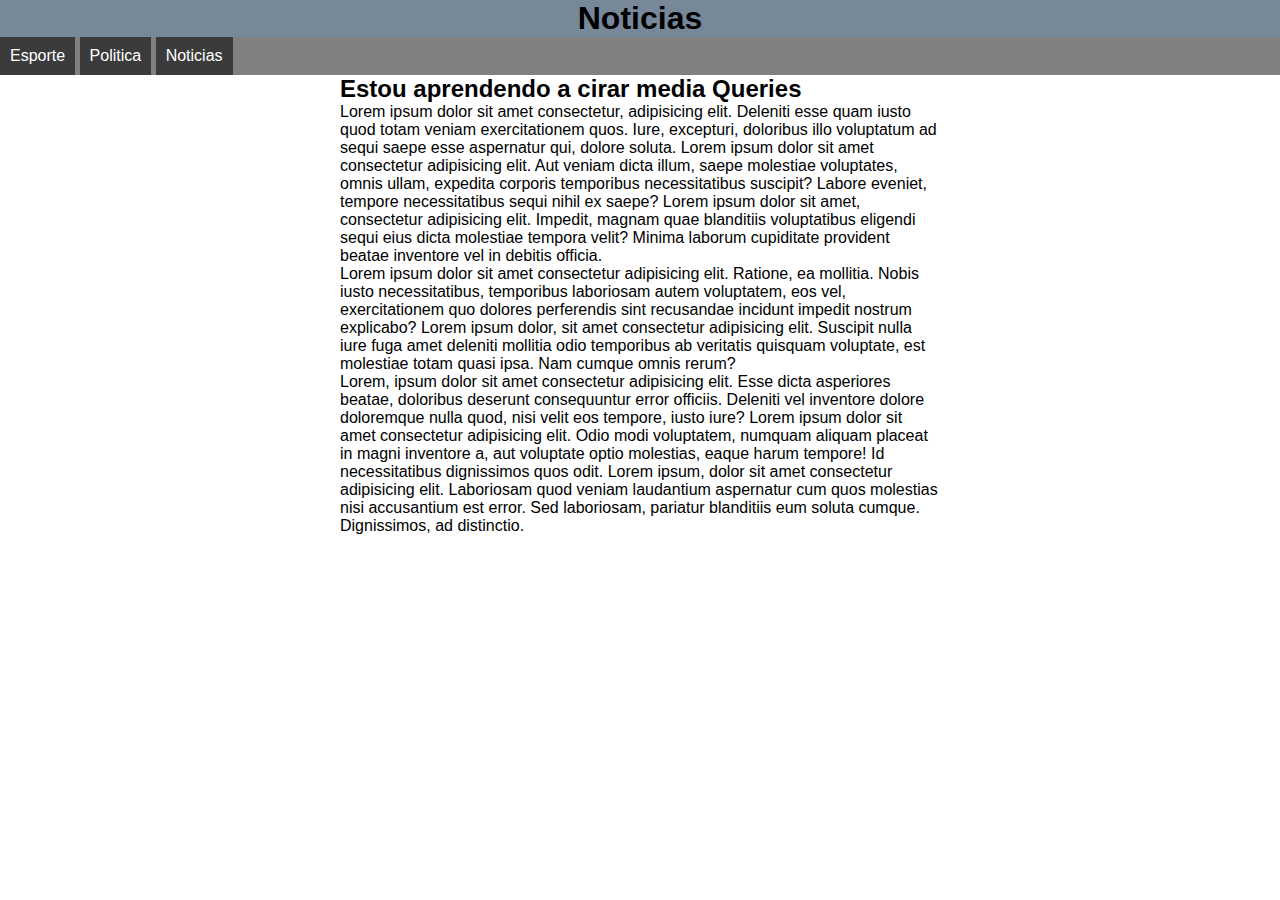
<file: exercicios/ex026/mq001/index.html>
<!DOCTYPE html>
<html lang="pt-br">
<head>
    <meta charset="UTF-8">
    <meta name="viewport" content="width=device-width, initial-scale=1.0">
    <title>media query</title>
    <link rel="stylesheet" href="estilos/tela.css" media="screen"> <!-- screen = pra tela -->
    <link rel="stylesheet" href="estilos/impressora.css" media="print "> <!-- print = pra impressora -->
</head>
<body>
   <header>
    <h1>Noticias</h1>
    <menu>
        <ul>
            <li>Esporte</li> 
           <li> Politica</li>
           <li>Noticias</li>
        </ul>
    </menu>
   </header>
   <main>
    <article>
        <h2>Estou aprendendo a cirar media Queries</h2>
        <p> Lorem ipsum dolor sit amet consectetur, adipisicing elit. Deleniti esse quam iusto quod totam veniam exercitationem quos. Iure, excepturi, doloribus illo voluptatum ad sequi saepe esse aspernatur qui, dolore soluta. Lorem ipsum dolor sit amet consectetur adipisicing elit. Aut veniam dicta illum, saepe molestiae voluptates, omnis ullam, expedita corporis temporibus necessitatibus suscipit? Labore eveniet, tempore necessitatibus sequi nihil ex saepe? Lorem ipsum dolor sit amet, consectetur adipisicing elit. Impedit, magnam quae blanditiis voluptatibus eligendi sequi eius dicta molestiae tempora velit? Minima laborum cupiditate provident beatae inventore vel in debitis officia.</p>

        <p>
            Lorem ipsum dolor sit amet consectetur adipisicing elit. Ratione, ea mollitia. Nobis iusto necessitatibus, temporibus laboriosam autem voluptatem, eos vel, exercitationem quo dolores perferendis sint recusandae incidunt impedit nostrum explicabo? Lorem ipsum dolor, sit amet consectetur adipisicing elit. Suscipit nulla iure fuga amet deleniti mollitia odio temporibus ab veritatis quisquam voluptate, est molestiae totam quasi ipsa. Nam cumque omnis rerum?
        </p>

        <p> Lorem, ipsum dolor sit amet consectetur adipisicing elit. Esse dicta asperiores beatae, doloribus deserunt consequuntur error officiis. Deleniti vel inventore dolore doloremque nulla quod, nisi velit eos tempore, iusto iure? Lorem ipsum dolor sit amet consectetur adipisicing elit. Odio modi voluptatem, numquam aliquam placeat in magni inventore a, aut voluptate optio molestias, eaque harum tempore! Id necessitatibus dignissimos quos odit. Lorem ipsum, dolor sit amet consectetur adipisicing elit. Laboriosam quod veniam laudantium aspernatur cum quos molestias nisi accusantium est error. Sed laboriosam, pariatur blanditiis eum soluta cumque. Dignissimos, ad distinctio.</p>
    </article>
   </main>
    
</body>
</html>
</file>
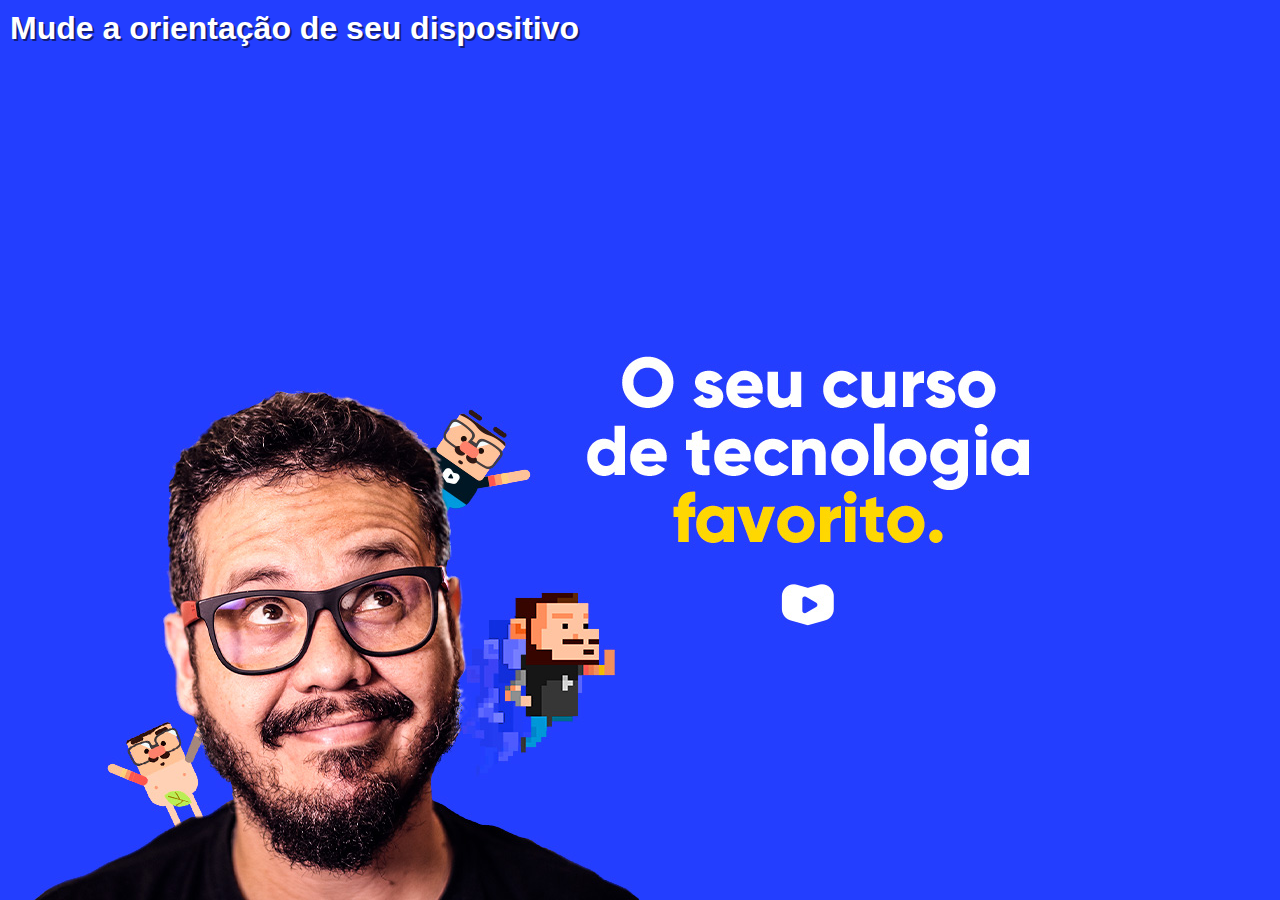
<file: exercicios/ex026/mq002/index.html>
<!DOCTYPE html>
<html lang="pt-br">
<head>
    <meta charset="UTF-8">
    <meta name="viewport" content="width=device-width, initial-scale=1.0">
    <title>Media query</title>
    <link rel="stylesheet" href="estilos/style.css" media="all">
    <link rel="stylesheet" href="estilos/retrato.css" media="screen and (orientation: portrait)">
    <link rel="stylesheet" href="estilos/paisagem.css" media="screen and (orientation: landscape)">
</head>
<body>
    <h1>Mude a orientação de seu dispositivo</h1>
    
</body>
</html>
</file>
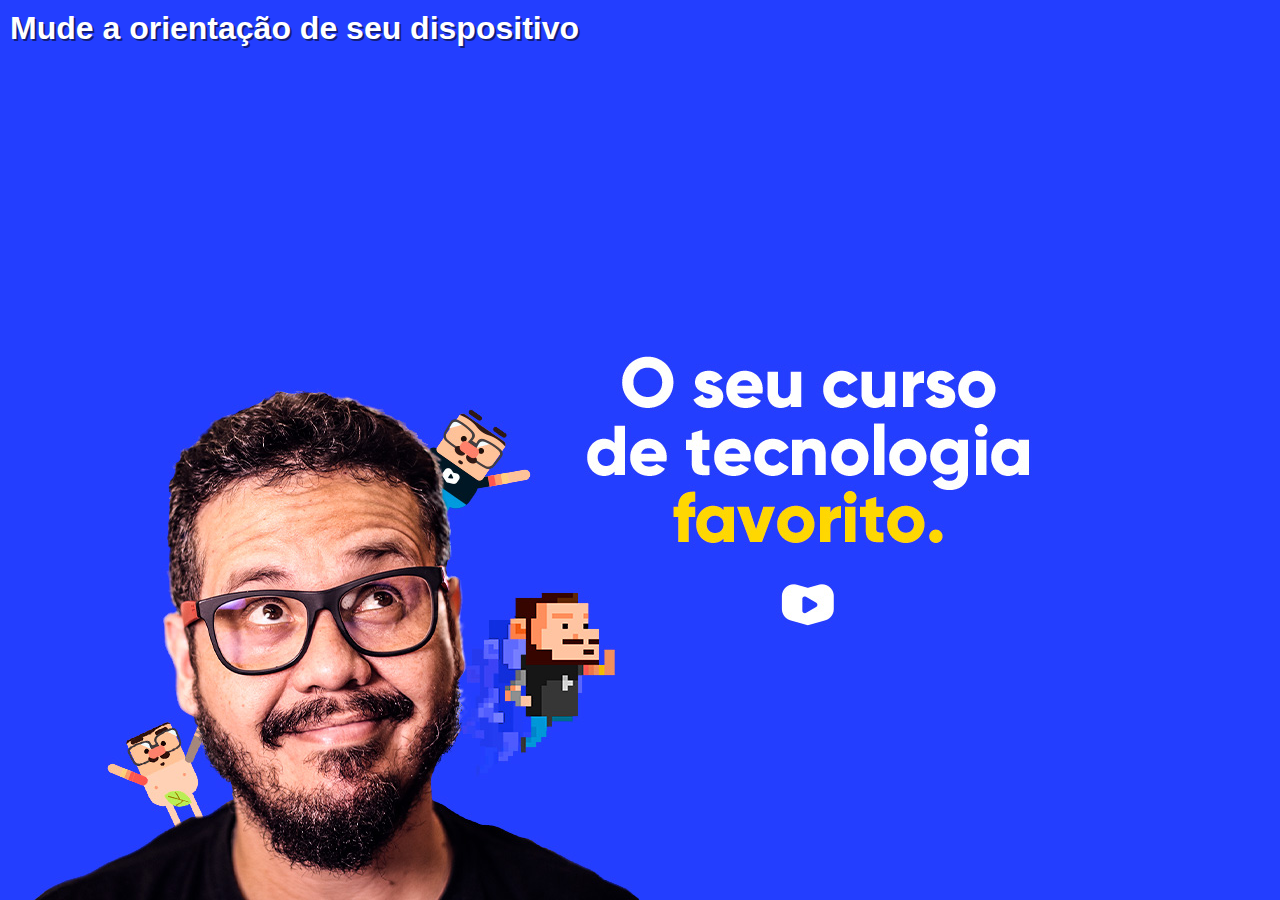
<file: exercicios/ex026/mq003/index.html>
<!DOCTYPE html>
<html lang="pt-br">
<head>
    <meta charset="UTF-8">
    <meta name="viewport" content="width=device-width, initial-scale=1.0">
    <title>Media query</title>
    <style>
        /* declarações gerais */

        *{
            margin: 0px;
            padding: 0px;
            font-family: Arial, Helvetica, sans-serif;
        }   

        html, body {
            width: 100vw;
            height: 100vh;
            background-color:  #233eff;
            background-size: contain;
            background-repeat: no-repeat;
        }

        h1{
            color: white;
            text-shadow: 2px 2px 0px #121e7a;
            padding: 10px;
        }

        /* declarações retratos  */

        @media  screen and (orientation : portrait) {

             body{
                 background-image: url(../imagens/cev-portrait.jpg);
                 background-position: center bottom;
            }
            
        }

        /* declarações paisagem */

        @media  screen and (orientation: landscape) {
            body{
                background-image: url(../imagens/cev-landscape.jpg);
                background-position: left bottom;
  
            }
        }
    </style>

</head>
<body>
    <h1>Mude a orientação de seu dispositivo</h1>
    
</body>
</html>
</file>
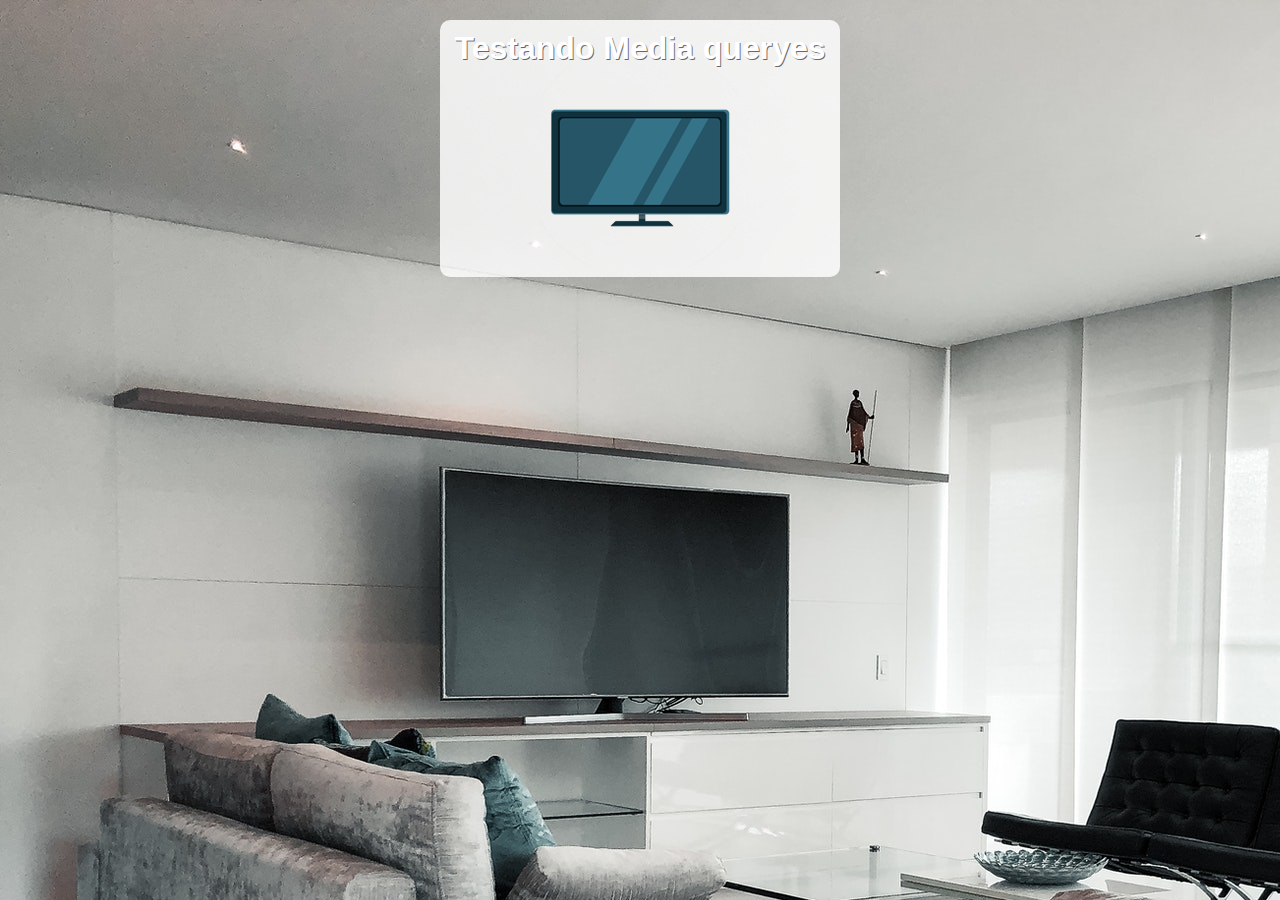
<file: exercicios/ex026/mq004/index.html>
<!DOCTYPE html>
<html lang="pt-br">
<head>
    <meta charset="UTF-8">
    <meta name="viewport" content="width=device-width, initial-scale=1.0">
    <title>Media query</title>
    <link rel="stylesheet" href="estilo/style.css" media="all">
    <link rel="stylesheet" href="estilo/media-query.css" >
</head>
<body>
    <main>
        <h1>Testando Media queryes</h1>
        <img id="phone" src="imagens/icon-phone.png" alt="Acessando via smartphone">
        <img id="tablet"src="imagens/icon-tablet.png" alt="acesssando via tablet">
        <img id="print"src="imagens/icon-print.png" alt="versão para impressora">
        <img id="pc" src="imagens/icon-pc.png" alt="versão para pc">
        <img id="tv"src="imagens/icon-tv.png" alt="Versão para tv">
    </main>
</body>
</html>
</file>
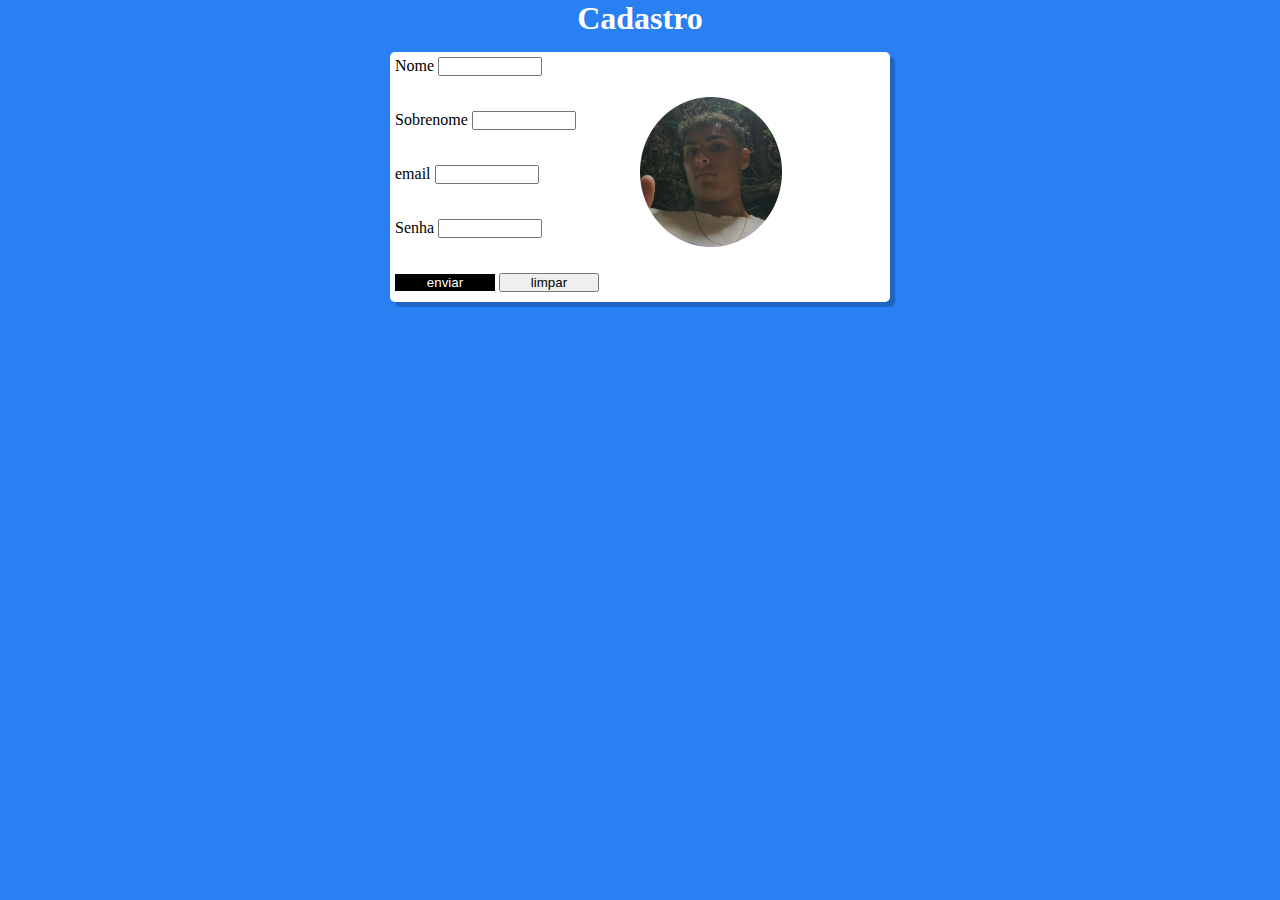
<file: desafios/teste.html>
<!DOCTYPE html>
<html lang="pt-br">
<head>
    <meta charset="UTF-8">
    <meta name="viewport" content="width=device-width, initial-scale=1.0">
    <title>Document</title>
    <style>
        *{
         margin: 0;
         padding: 0;
        }
        body{
            background-color: rgb(40, 128, 243);
        }

        header{
            color: white;
            text-align: center;
            margin-bottom: 15px;
        }
        main{
            background-color: white;
            width: 500px;
            height: 250px;
             margin: auto;
            border-radius: 5px;
            box-shadow: 5px 5px 1px rgba(0, 0, 0, 0.212);
        }

        form p {
            margin-bottom: 25px;
            padding: 5px;
        }

        input{
            width: 100px;
            font-family: Arial, Helvetica, sans-serif;
        }

        #enviar{
            color:white ;
           background-color: black;
            border: 1px solid black;
        }

        div{
            position: relative;
            top: -90%;
            left: 50%;
        }


    </style>
</head>
<body>
   <header>
    <h1>Cadastro</h1>
   </header>
   <nav>
    <a href="#"></a>
   </nav>

   <main>
    <form action="#" method="post">
        <p> <label for="inome">Nome</label>
            <input type="text" name="Nome" id="inome" required>
        </p>

        <p><label for="isobrenome">Sobrenome</label>
            <input type="text" name="Sobrenome" id="isobrenome" required>
        </p>

        <p> <label for="iemail">email</label>
            <input type="email" name="email" id="iemail" required>
        </p>
        <p> <label for="isenha">Senha</label>
            <input type="password" name="Senha" id="isenha" required minlength="5">
        </p>
        <p>
            <input id="enviar" type="submit" value="enviar">
            <input type="reset" value="limpar">
        </p>

    </form>
     
    <div>
        <img src="myfoto.png" alt="minha imagem">
    </div>


   </main>

  
  
</body>
</html>
</file>
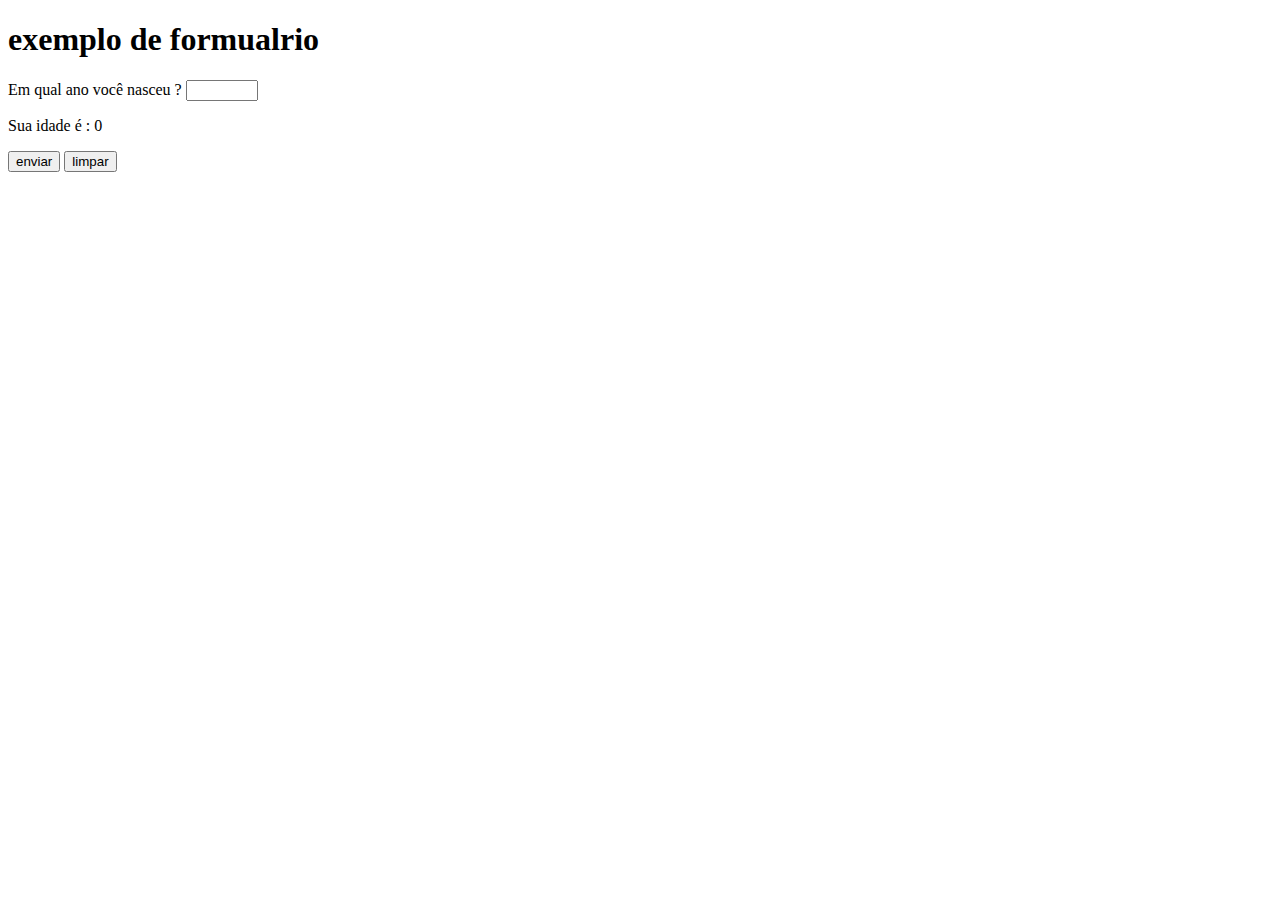
<file: exercicios/ex025/form0010.html>
<!DOCTYPE html>
<html lang="pt-br">
<head>
    <meta charset="UTF-8">
    <meta name="viewport" content="width=device-width, initial-scale=1.0">
    <title>Formulario</title>
</head>
<body>
    <h1>exemplo de formualrio</h1>
    <form action="cadastro.php" method="get">

        <p>
            <label for="iano">Em qual ano você nasceu ?</label>
            <input type="number" name="ano" id="iano" min="1900" max="2023" oninput="calcidade()">
        </p>

        <p>
            <label for="iidade"> Sua idade é : </label>
            <output id="iidade"> 0 </output>
        </p>
 
         <p>
             <input type="submit" value="enviar">
             <input type="reset" value="limpar">
         </p>
 
         
     </form>

     <script>

        function calcidade(){
            let atual = new Date().getFullYear()
            iidade.innerHTML = Number(atual) - Number(iano.value)

            
        }
     </script>
    
</body>
</html>
</file>
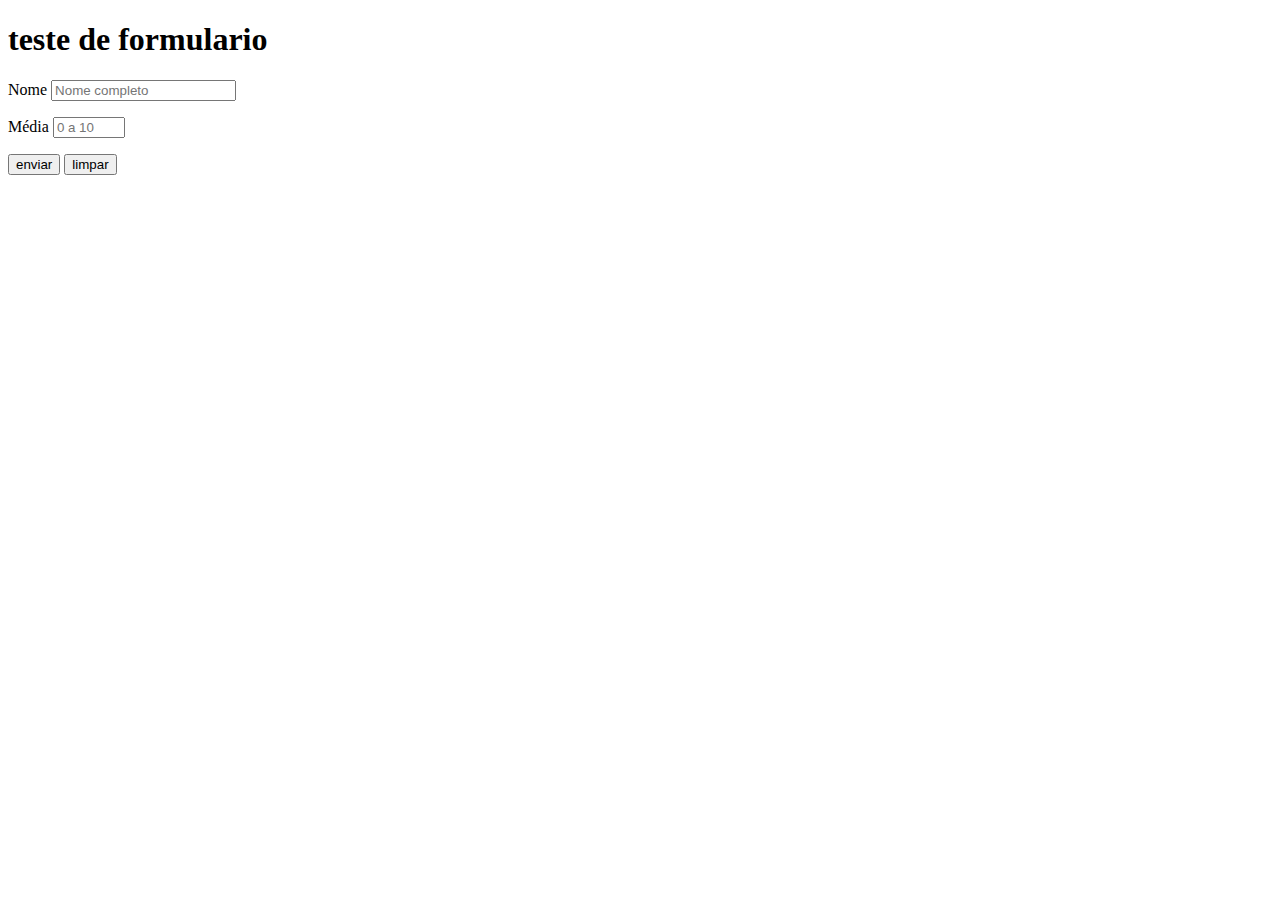
<file: exercicios/ex025/form003.html>
<!DOCTYPE html>
<html lang="pt-br">
<head>
    <meta charset="UTF-8">
    <meta name="viewport" content="width=device-width, initial-scale=1.0">
    <title>formulario</title>
</head>
<body>
    <h1>teste de formulario</h1>

    <form action="cadastro.php" method="get" autocomplete="on">

        <p>
            <label for="inome">Nome</label>
            <input type="text" name="nome" id="inome" required maxlength="30" placeholder="Nome completo" autocomplete="name">
        </p>

        <p>
            <label for="imedia">Média</label>
            <input type="number" name="media" id="imedia" min="0" max="10" placeholder="0 a 10" step="0.5">
        </p>
        <p>
            <input type="submit" value="enviar">
            <input type="reset" value="limpar">
        </p>



    </form>

    
    <!-- step= significa passo.(de quanto em quanto o numero vai aumentar)-->
</body>
</html>
</file>
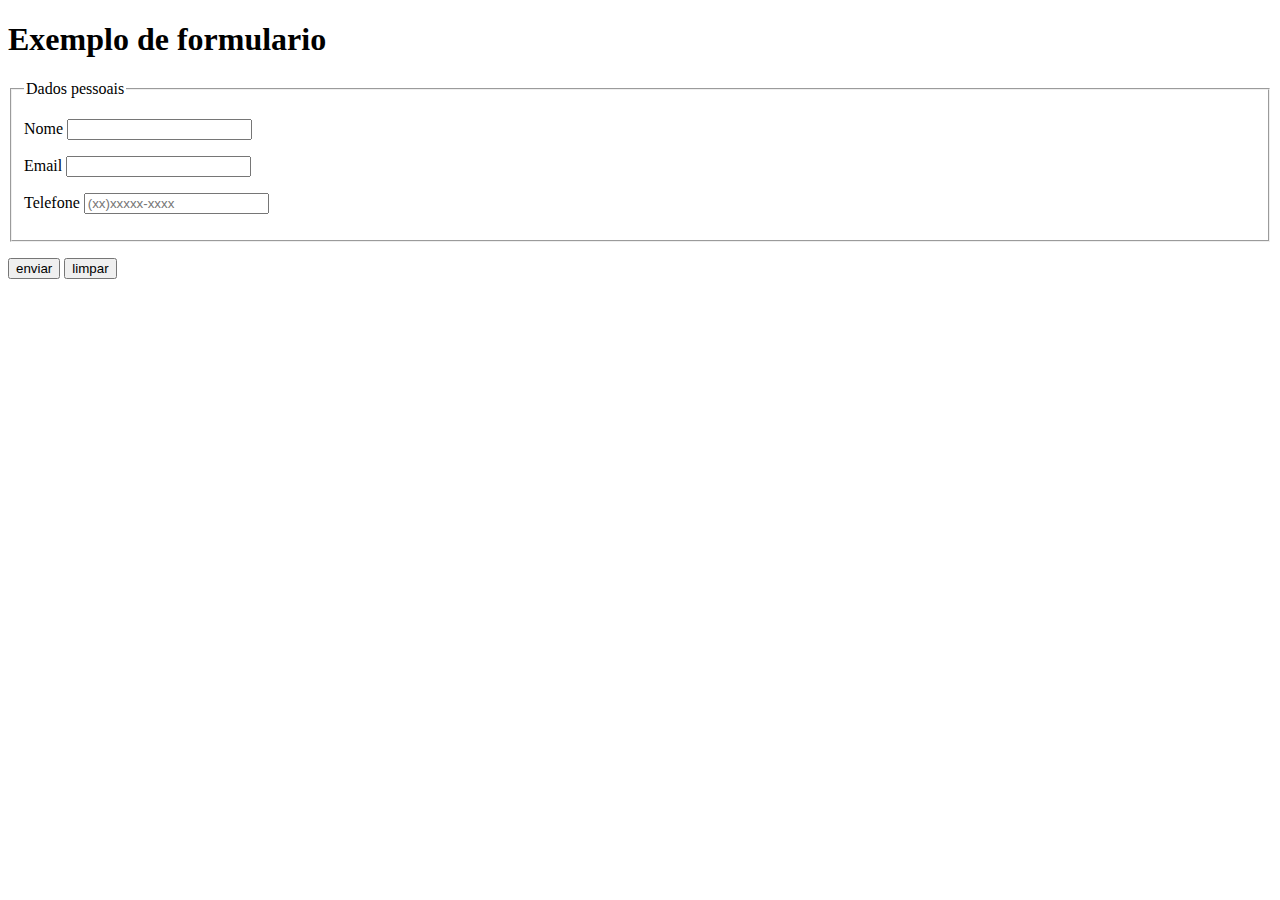
<file: exercicios/ex025/form004.html>
<!DOCTYPE html>
<html lang="pt-br">
<head>
    <meta charset="UTF-8">
    <meta name="viewport" content="width=device-width, initial-scale=1.0">
    <title>Formularios</title>
</head>
<body>
    <h1>Exemplo de formulario</h1>
    <form action="cadastro.php" method="get" autocomplete="on">

        <fieldset>
            <legend>Dados pessoais</legend>
            <p>
                <label for="inome">Nome</label>
                <input type="text" name="nome" id="inome" required minlength="5" maxlength="20">
            </p>
            <p>
                <label for="iemail">Email</label>
                <input type="email" name="email" id="iemail" required autocomplete="email">
            </p>
            <p>
                <label for="itel">Telefone</label>
                <input type="tel" name="tel" id="itel" autocomplete="tel" required pattern="^\(\d{2}\)\d{5}-\d{4}$" placeholder="(xx)xxxxx-xxxx">
            </p>
        </fieldset>
        <p>
            <input type="submit" value="enviar">
            <input type="reset" value="limpar">
        </p>

    </form>

    <!-- fieldset = siginifica agrupamento de campos(cria uma linha imaginaria)
    
        legend = basicamente trabalha em conjunto com o fieldset.(é a legenda do agrupamento de campos)
    -->
    
</body>
</html>
</file>
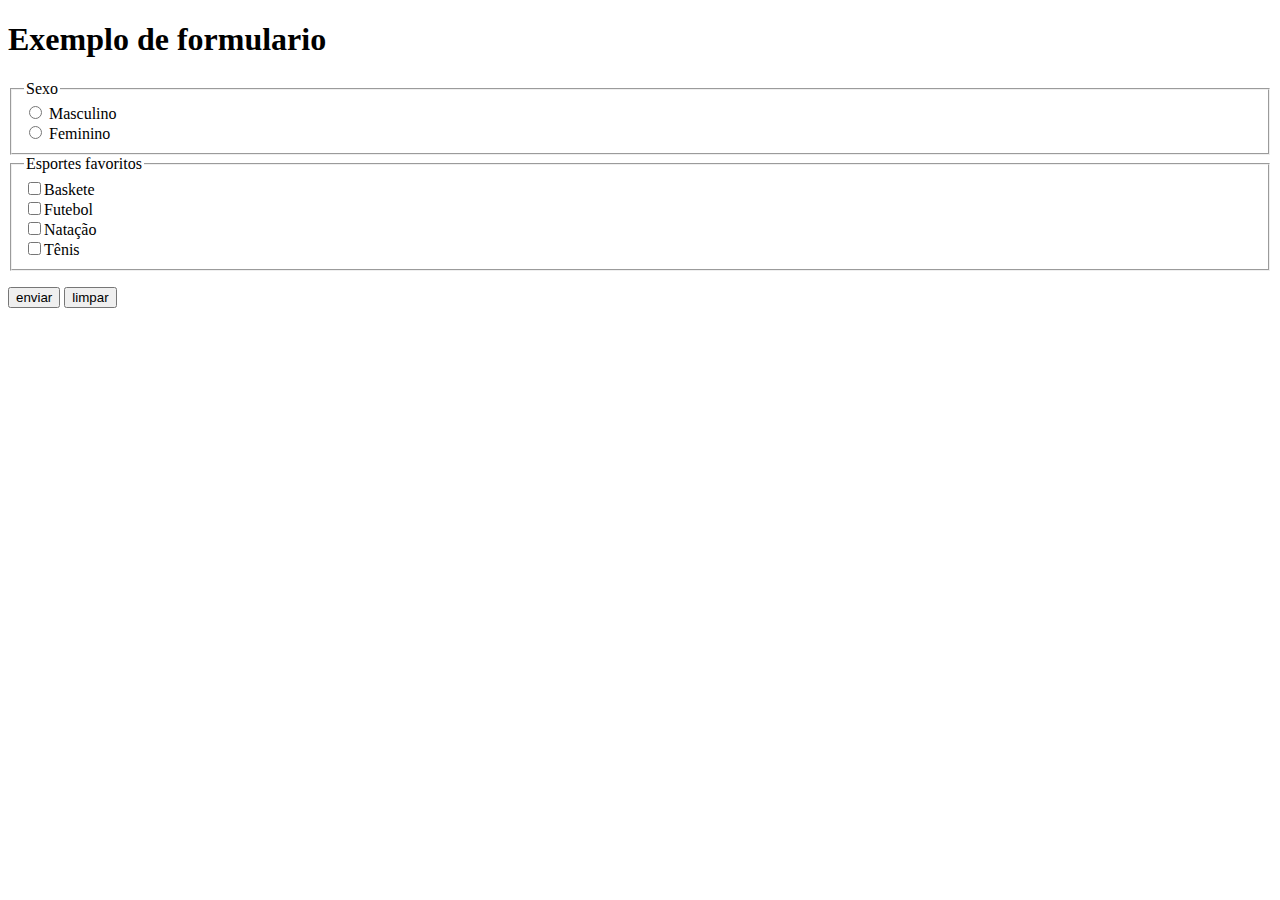
<file: exercicios/ex025/form005.html>
<!DOCTYPE html>
<html lang="pt-br">
<head>
    <meta charset="UTF-8">
    <meta name="viewport" content="width=device-width, initial-scale=1.0">
    <title>formulario</title>
</head>
<body>
    <h1>Exemplo de formulario</h1>

    <form action="cadastro.php" method="get" autocomplete="on">   

        <fieldset>
            <legend>Sexo</legend>
            <input type="radio" name="sexo" id="ismas" value="M"> <label for="ismas">Masculino</label> <br>
            <input type="radio" name="sexo" id="isfem"> <label for="isfem" value="F">Feminino</label>
        </fieldset>

        <fieldset>
            <legend>Esportes favoritos</legend>

            <input type="checkbox" name="esbask" id="iesbask"><label for="iesbask">Baskete</label> <br>
            <input type="checkbox" name="esfut" id="iesfut"><label for="iesfut">Futebol</label> <br>
            <input type="checkbox" name="esnata" id="iesnata"><label for="iesnata">Natação</label> <br>
            <input type="checkbox" name="estenis" id="iestenis"><label for="iestenis">Tênis</label> <br>


        </fieldset>


        <p>
            <input type="submit" value="enviar">
            <input type="reset" value="limpar">
        </p>
    </form>

    <!-- 
        radio = todo butao de radio tem que possuir o mesmo "name". o id tem que ser diferente
        
        checked = ja deixa as coisas marcadas
    
    
    
    -->
    
</body>
</html>
</file>
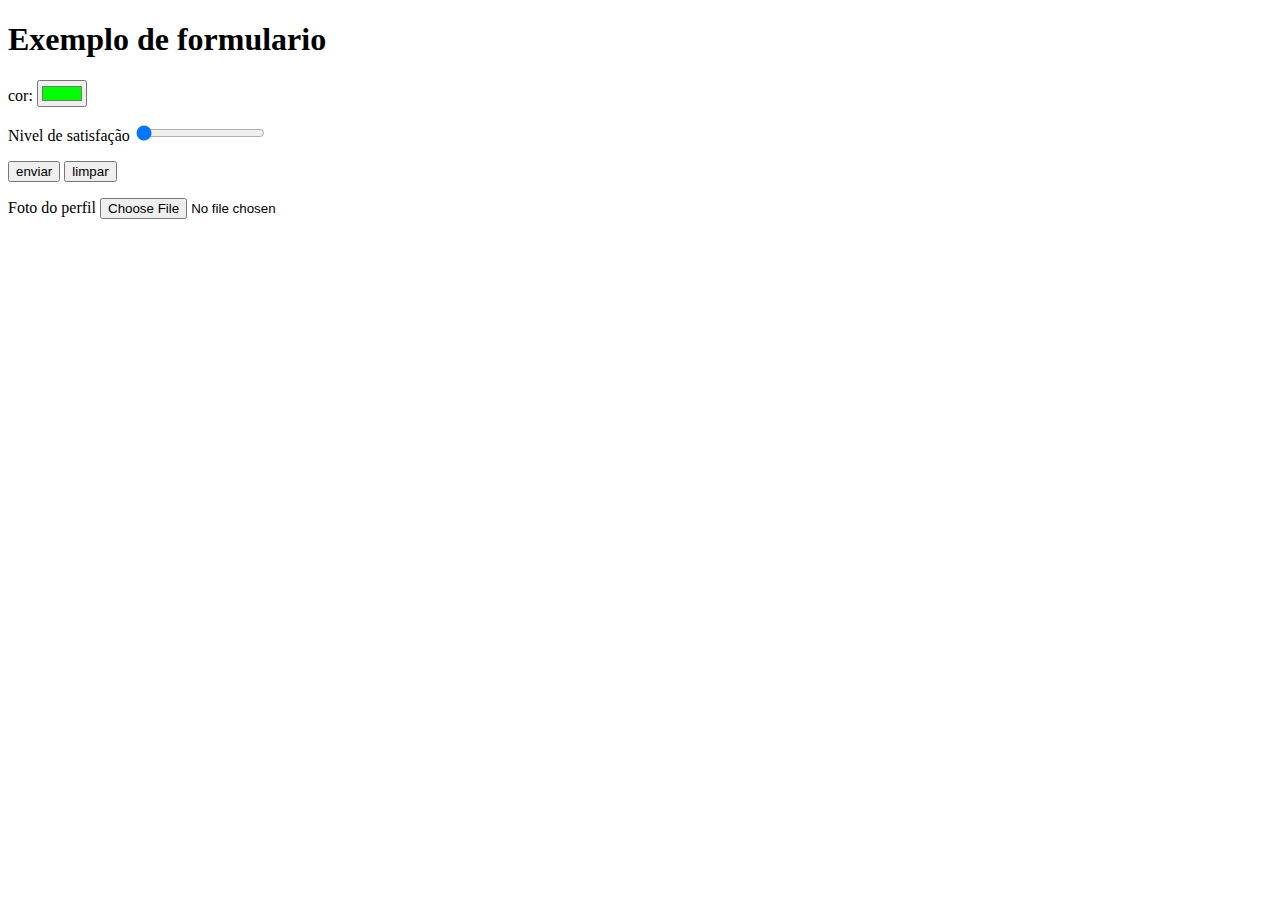
<file: exercicios/ex025/form006.html>
<!DOCTYPE html>
<html lang="pt-br">
<head>
    <meta charset="UTF-8">
    <meta name="viewport" content="width=device-width, initial-scale=1.0">
    <title>formulario</title>
</head>
<body>

    <h1>Exemplo de formulario</h1>

    <form action="cadastro.php" method="post" autocomplete="on">



        <p>
            <label for="icor">cor:</label>
            <input type="color" name="cor" id="icor" value="#00ff00">
        </p>


        <p>
            <label for="inivel">Nivel de satisfação</label>
            <input type="range" name="Nivel" id="inivel" min="0" max="5" value="0">
        </p>

        <p>
            <input type="submit" value="enviar">
            <input type="reset" value="limpar">
        </p>


        <p>
            <label for="ifoto">Foto do perfil</label>


            <input type="file" name="" id="">
        </p>



    </form>
    

    <!-- quando utilizar o input: file, NÃO podemos usar o metodo get, tem que SER O POST -->
</body>
</html>
</file>
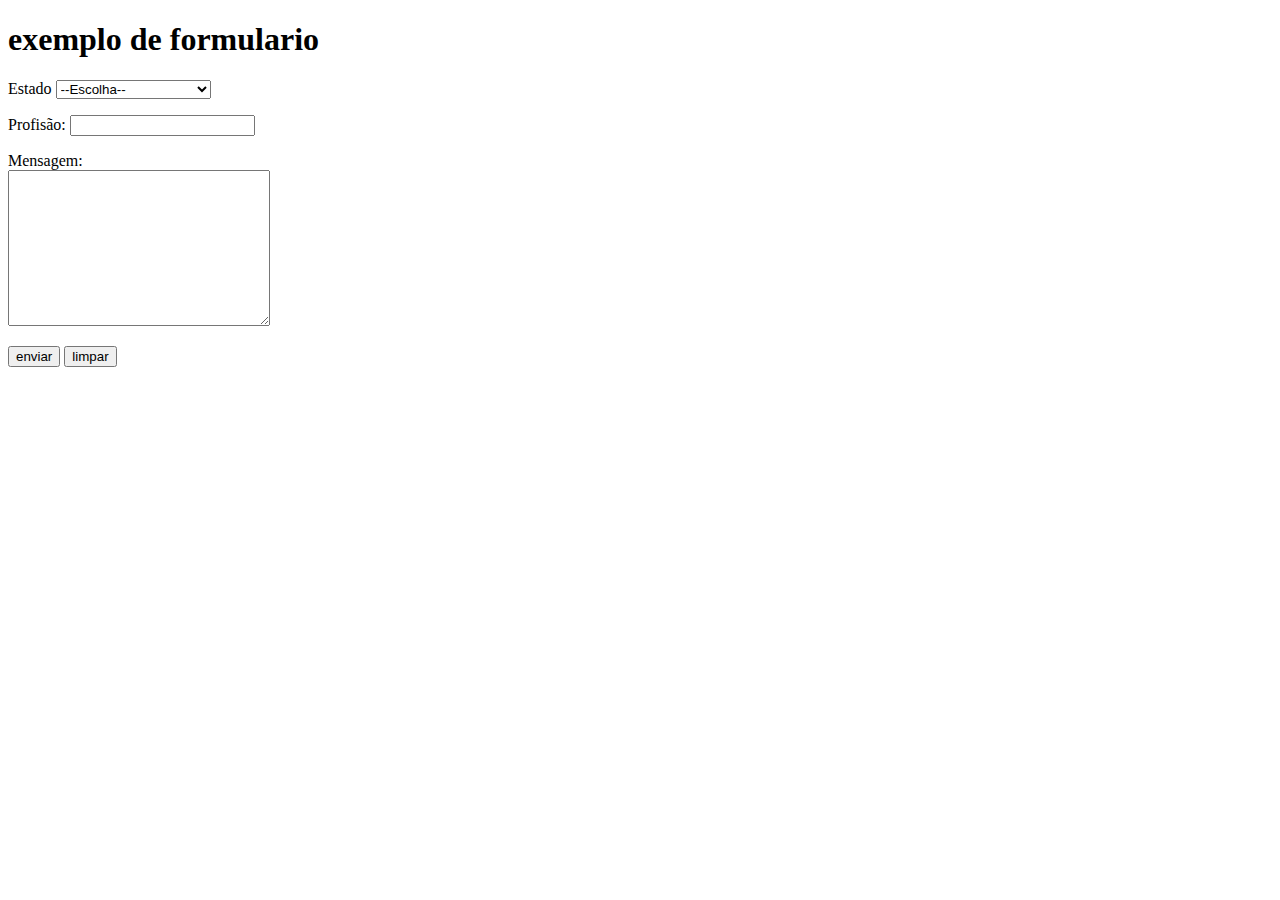
<file: exercicios/ex025/form007.html>
<!DOCTYPE html>
<html lang="pt-br">
<head>
    <meta charset="UTF-8">
    <meta name="viewport" content="width=device-width, initial-scale=1.0">
    <title>formulario</title>
</head>
<body>
    <h1>exemplo de formulario</h1>

    <form action="cadastro.php" method="post">

        <p>
            <label for="iest">Estado</label>

            <select name="estado" id="iest">
                <option value="" selected>--Escolha--</option>
                <optgroup label="Região sudeste">
                    <option value="MS">Minas gerais</option>
                    <option value="RJ">Rio de janeiro</option>
                    <option value="SP">São paulo</option>
                </optgroup>

                <optgroup label="Região Nordeste">
                    <option value="MA">Maranão</option>
                    <option value="PE">Pernanbuco</option>
                    <option value="RN">Rio grande do norte</option>
                </optgroup>

                

            </select>
        </p>

        <p>
            <label for="iprof">Profisão:</label>
            <input type="text" name="prof" id="iprof" list="lstprof">

            <datalist id="lstprof">
                <option value="ADM">Administrador</option>
                <option value="DEV">Desenvolvedor</option>
                <option value="MEC">Mecanico</option>
            </datalist>


            
        </p>

        <p>
            <label for="imsg">Mensagem:</label> <br>

            <textarea name="msg" id="imsg" cols="30" rows="10"></textarea>
        </p>

        <p>
            <input type="submit" value="enviar">
            <input type="reset" value="limpar">
        </p>
    </form>
    
</body>
</html>
</file>
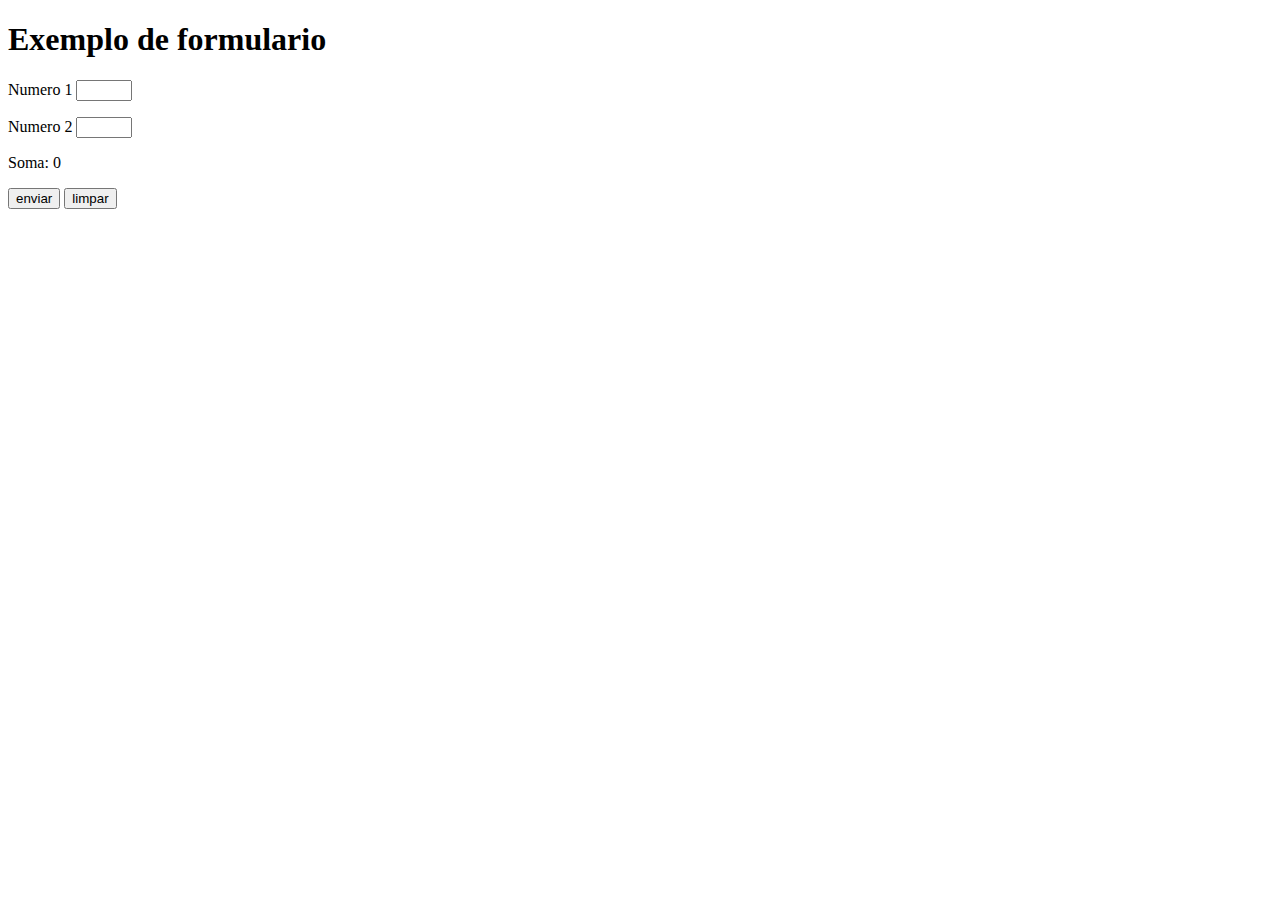
<file: exercicios/ex025/form008.html>
<!DOCTYPE html>
<html lang="pt-br">
<head>
    <meta charset="UTF-8">
    <meta name="viewport" content="width=device-width, initial-scale=1.0">
    <title>Formulario</title>
</head>
<body>

    <h1>Exemplo de formulario</h1>

    <form action="cadastro.php" method="get">

        <p>
            <label for="in1">Numero 1 </label>
            <input type="number" name="n1" id="in1" min="0" max="50" required oninput=" isoma.innerHTML = Number(in1.value) + Number(in2.value)">
        </p>

        <p>
            <label for="in2">Numero 2 </label>
            <input type="number" name="n2" id="in2" min="0" max="50" required oninput=" isoma.innerHTML= Number(in1.value) + Number(in2.value)">
        </p>

        <p>
            <label for="isoma">Soma:</label>

            <output name="soma" id="isoma">0</output>
        </p>

        <p>
            <input type="submit" value="enviar">
            <input type="reset" value="limpar">
        </p>

        
    </form>
    

    
</body>
</html>
</file>
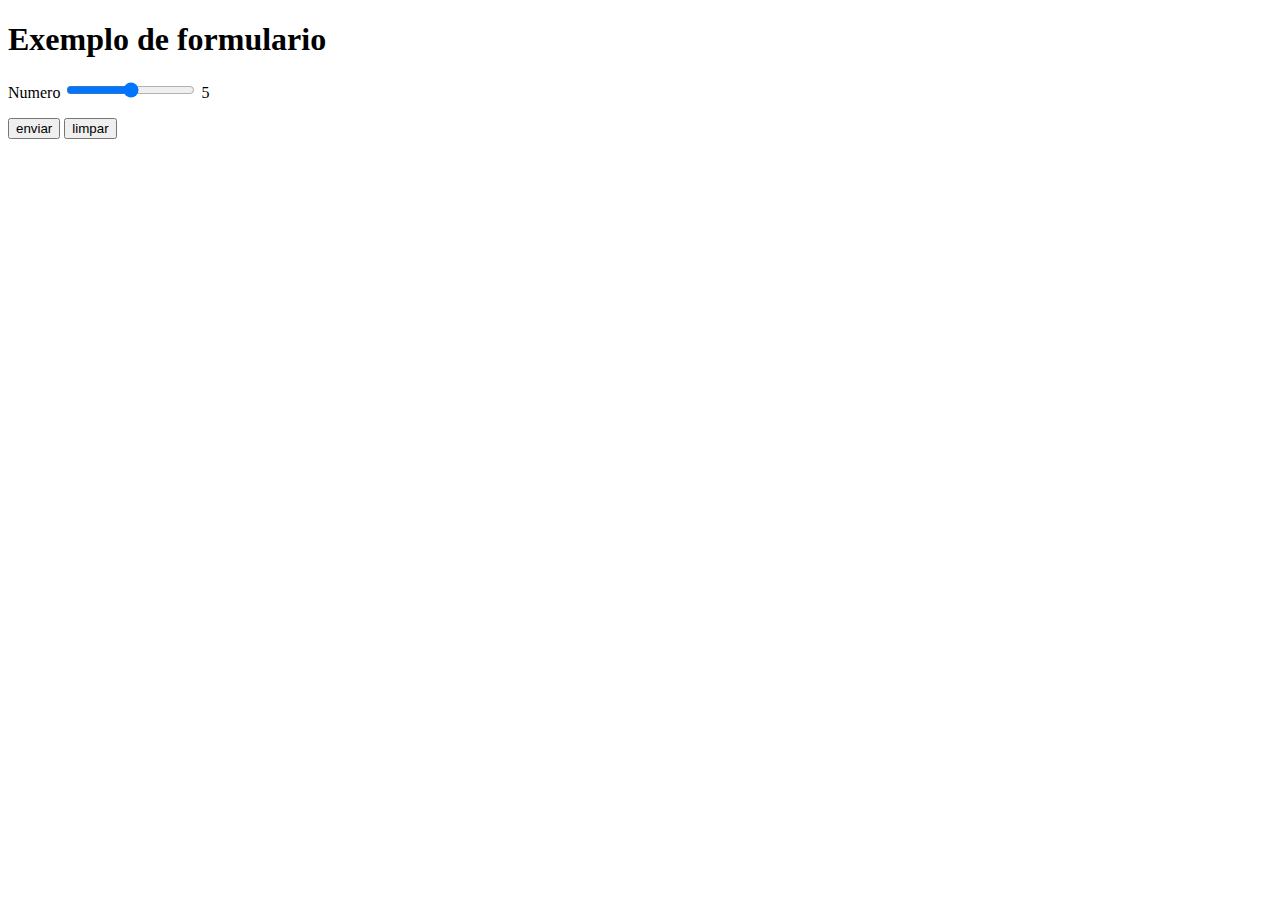
<file: exercicios/ex025/form009.html>
<!DOCTYPE html>
<html lang="pt-br">
<head>
    <meta charset="UTF-8">
    <meta name="viewport" content="width=device-width, initial-scale=1.0">
    <title>Document</title>
</head>
<body>
    <h1>Exemplo de formulario</h1>

    <form action="cadastro.php" method="get">

       <p>
        <label for="inum">Numero</label>
        <input type="range" name="num" id="inum" min="0" max="10" value="5" oninput=" ival.innerHTML = Number(inum.value)">
        <output id="ival">5</output>
       </p>

        <p>
            <input type="submit" value="enviar">
            <input type="reset" value="limpar">
        </p>

        
    </form>
    
</body>
</html>
</file>
<file: exercicios/ex026/mq001/estilos/tela.css>
@charset "UTF-8"; 

/* Estilo para telas */


*{
    margin: 0px;
    padding: 0px;
}

html{
    font-family: Arial, Helvetica, sans-serif;
    font-size: 1em;
}

header{
    background-color: lightslategrey;
}

header > h1{
    text-align: center;
}


menu ul{
    list-style-type: none;
    background-color: gray;
}

menu li{
    background-color: rgb(59, 59, 59);
    color: white;
    display: inline-block;
    padding: 10px;
}

article{
    width: 600px;
    display: block;
    margin: auto;
}
</file>
<file: exercicios/ex026/mq001/estilos/impressora.css>
@charset "UTF-8";

/* eSTILO PARA IMPRESSORA */

*{
    margin: 10px;
    padding: 10px;
}

html{
    font-family: 'Courier New', Courier, monospace;
    font-size: 1em;
    line-height: 1.5em;
}

menu{
    display: none;  /* dispaly none significa : nao vai ser exibido */
}

article::after{ /* after: depois do artigo */
    content: 'Esse artigo foi impreso atravez do site www.fedfefeqwrfwrfw.com';
}

article{
    width: 100%;
}
</file>
<file: exercicios/ex026/mq002/estilos/style.css>
@charset "UTF-8";

/* Configurações gerais  */

*{
    margin: 0px;
    padding: 0px;
    font-family: Arial, Helvetica, sans-serif;
}

html, body {
    width: 100vw;
    height: 100vh;
    background-color:  #233eff;
    background-size: contain;
    background-repeat: no-repeat;
}

h1{
    color: white;
    text-shadow: 2px 2px 0px #121e7a;
    padding: 10px;
}
</file>
<file: exercicios/ex026/mq002/estilos/retrato.css>
@charset "UTF-8";

/* aparelho em pé ( portrait ) */

body{
  background-image: url(../imagens/cev-portrait.jpg);
  background-position: center bottom;
}
</file>
<file: exercicios/ex026/mq002/estilos/paisagem.css>
@charset "UTF-8";

/* Aparelho deitado ( landscape ) */

body{
   background-image: url(../imagens/cev-landscape.jpg);
   background-position: left bottom;
  
}
</file>
<file: exercicios/ex026/mq004/estilo/style.css>
@charset "UTF-8";

/* Versão mobile first  */

*{
    font-family: Arial, Helvetica, sans-serif;
    font-size: 1em;
    margin: 0px;
    padding: 0px;
    box-sizing: border-box;
}

html {
  
    height: 100vh;
}

body{
    background: black url(../imagens/back-phone.jpg) no-repeat;
    background-size: cover;
    background-position: center center;
    
}

main{
    background-color: rgba(255, 255, 255, 0.822);
    width: 400px;
    margin: auto;
    margin-top: 20px;
    border-radius: 10px;
    padding: 10px;
}

h1{
    text-align: center;
    color: white;
    font-size: 2em;
    text-shadow: 1px 1px 0px rgba(0, 0, 0, 0.568);
}

img{
    display: block;
    margin: auto;
}

img#phone{display: block;} /* vai fazer o icone do telefone aparecer  */

img#tablet{display: none;} /* vai fazer os incones dissaparecer, o dispaly none */

img#print{ display: none;}

img#pc{display: none;}

img#tv{display: none;}
</file>
<file: exercicios/ex026/mq004/estilo/media-query.css>
@charset "UTF-8";

/* todas as demais medias  */


/* typical device breakpoints :

pequenas telas : até 600px


Celular : de 600px até 768px 

tablet : 768px até 992px

desketop : 992px até 1200px

grandes telas  : acima de 1200px 


*/

@media print { /* impressora */

    body{
        background: url(../imagens/back-print.jpg);
    }

    img#phone{
        display: none;
    }

    img#print{
        display: block;
    }
    
}

@media screen and (min-width: 768px) and (max-width : 992px) { /* tablet */

    body{
        background: url(../imagens/back-tablet.jpg);
    }

    img#phone{
        display: none;
    }

    img#tablet{
        display: block;
    }


}

@media screen and (min-width: 992px) and (max-width : 1200px) { /* desktop */
    body{
        background-image: url(../imagens/back-pc.jpg);
    }

    img#phone{
        display: none;
    }

    img#pc{
        display: block;
    }

}

@media screen and (min-width: 1200px ) { /* telas grandes */

    body{
        background: url(../imagens/back-tv.jpg);
    }

    img#phone{
        display: none;

    }

    img#tv{
        display: block;
    }
    
}
</file>
